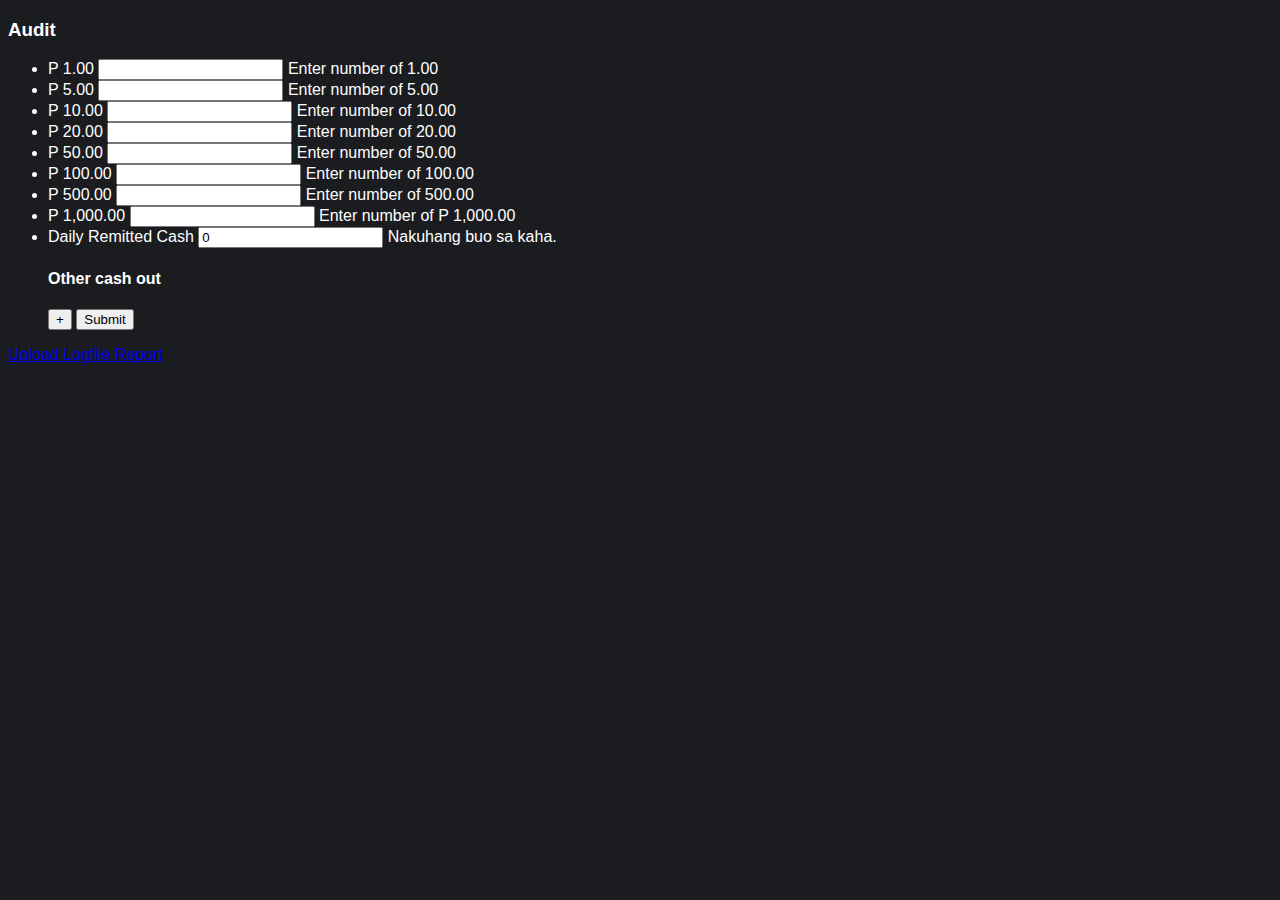
<file: auditForm.html>
<!DOCTYPE html>
<html lang="en">

<head>
  <meta charset="UTF-8">
  <meta name="viewport" content="width=device-width, initial-scale=1.0">
  <meta http-equiv="X-UA-Compatible" content="ie=edge">
  <title>ZB - Audit Form</title>
  <script src="auditForm.js" type="text/javascript"></script>
  <link rel="stylesheet" type="text/css" href="styles.css" />
</head>

<body>
  <div id="auditForm">
    <div class="wrapper">
      <h3 id="auditTitle">Audit</h3>
      <form action="#" method="POST" class="kaha-audit" name="adtFrm">
        <ul>
          <li>
            <label for="piso">P 1.00</label>
            <input type="number" name="piso" value="">
            <span>Enter number of 1.00</span>
          </li>
          <li>
            <label for="lima">P 5.00</label>
            <input type="number" name="lima" value="">
            <span>Enter number of 5.00</span>
          </li>
          <li>
            <label for="sampu">P 10.00</label>
            <input type="number" name="sampu" value="">
            <span>Enter number of 10.00</span>
          </li>
          <li>
            <label for="bente">P 20.00</label>
            <input type="number" name="bente" value="">
            <span>Enter number of 20.00</span>
          </li>
          <li>
            <label for="singkwenta">P 50.00</label>
            <input type="number" name="singkwenta" value="">
            <span>Enter number of 50.00</span>
          </li>
          <li>
            <label for="1hndrd">P 100.00</label>
            <input type="number" name="1hndrd" value="">
            <span>Enter number of 100.00</span>
          </li>
          <li>
            <label for="5hndrd">P 500.00</label>
            <input type="number" name="5hndrd" value="">
            <span>Enter number of 500.00</span>
          </li>
          <li>
            <label for="1k">P 1,000.00</label>
            <input type="number" name="1k" value="">
            <span>Enter number of P 1,000.00</span>
          </li>
          <span id="remitted">
              <li>
                <label for="remit">Daily Remitted Cash</label>
                <input type="number" name="remit" value="0">
                <span>Nakuhang buo sa kaha.</span>
          </li>
          </span>
          <span id="cshOut">
              <h4>Other cash out</h4>
            </span>
          <input type="button" id="addBtn" onclick="addFeild('cshOut');" value="+">
          <input type="submit">
        </ul>
      </form>
    </div>
  </div>
  <a href="https://www.dropbox.com/request/heWHU4HaPU2Lo8o22DcS">Upload Logfile Report</a>
</body>

</html>
</file>
<file: styles.css>
* {
  -webkit-box-sizing: border-box;
  -moz-box-sizing: border-box;
  box-sizing: border-box;
}

body{
  background-color: #1a1c1f;
  font-family: sans-serif;
  color: #ffffff;
}
</file>
